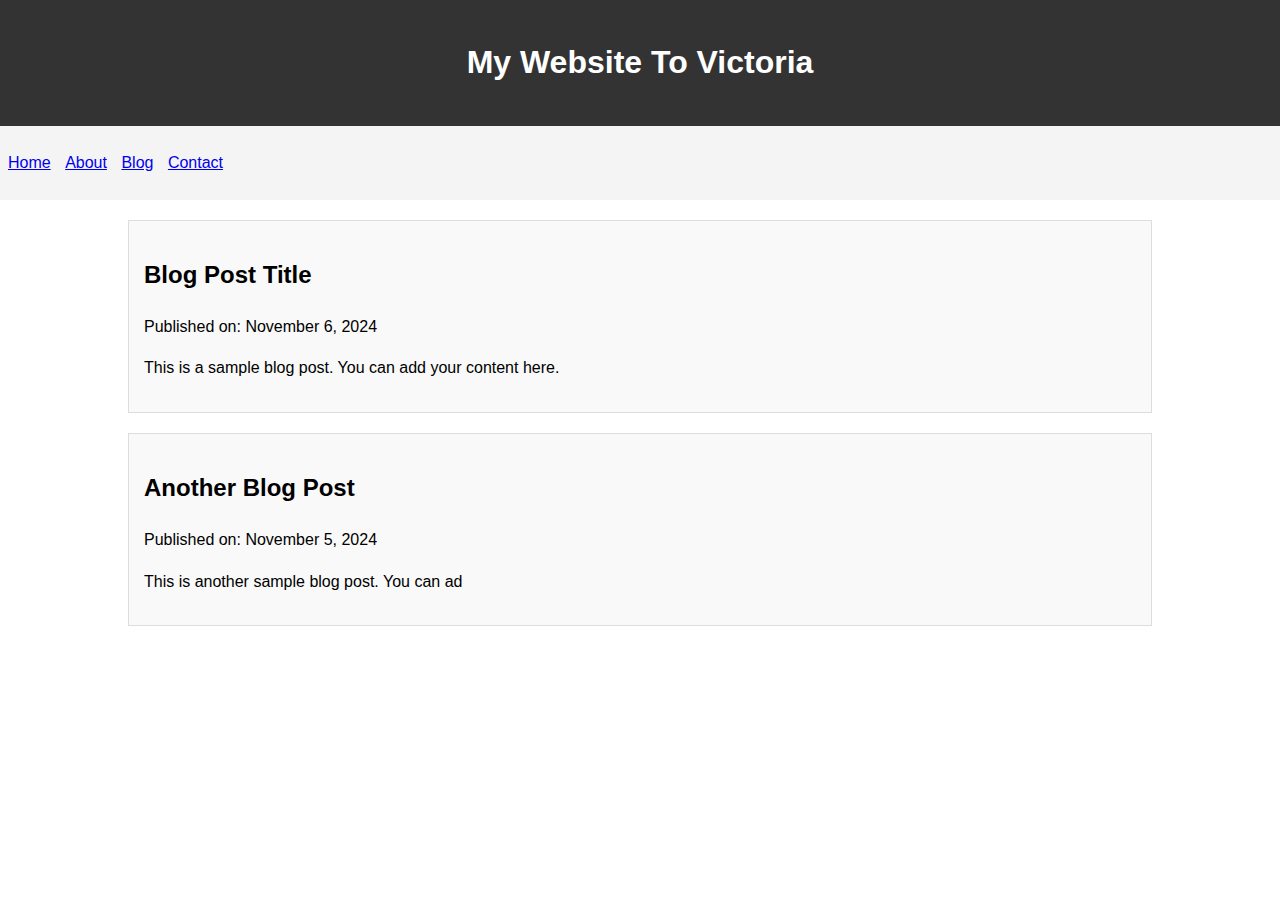
<file: index.html>
<!DOCTYPE html>
<html lang="en">
<head>
    <meta charset="UTF-8">
    <meta name="viewport" content="width=device-width, initial-scale=1.0">
    <title>My Website To Victoria</title>
    <link rel="stylesheet" href="styles.css">
</head>
<body>
    <header>
        <h1>My Website To Victoria</h1>
    </header>

    <nav>
        <ul>
            <li><a href="#home">Home</a></li>
            <li><a href="#about">About</a></li>
            <li><a href="#blog">Blog</a></li>
            <li><a href="#contact">Contact</a></li>
        </ul>
    </nav>

    <div class="container">
        <div class="blog-post">
            <h2>Blog Post Title</h2>
            <p>Published on: <time datetime="2024-11-06">November 6, 2024</time></p>
            <p>This is a sample blog post. You can add your content here.</p>
        </div>

        <div class="blog-post">
            <h2>Another Blog Post</h2>
            <p>Published on: <time datetime="2024-11-05">November 5, 2024</time></p>
            <p>This is another sample blog post. You can ad
</file>
<file: styles.css>
body {
    font-family: Arial, sans-serif;
    line-height: 1.6;
    margin: 0;
    padding: 0;
}

header {
    background-color: #333;
    color: #fff;
    text-align: center;
    padding: 1rem;
}

nav {
    background-color: #f4f4f4;
    padding: 0.5rem;
}

nav ul {
    list-style-type: none;
    padding: 0;
}

nav ul li {
    display: inline;
    margin-right: 10px;
}

.container {
    width: 80%;
    margin: auto;
    overflow: hidden;
    padding: 20px;
}

.blog-post {
    background-color: #f9f9f9;
    border: 1px solid #ddd;
    padding: 15px;
    margin-bottom: 20px;
}

footer {
    background-color: #333;
    color: #fff;
    text-align: center;
    padding: 1rem;
    position: fixed;
    bottom: 0;
    width: 100%;
}
</file>
